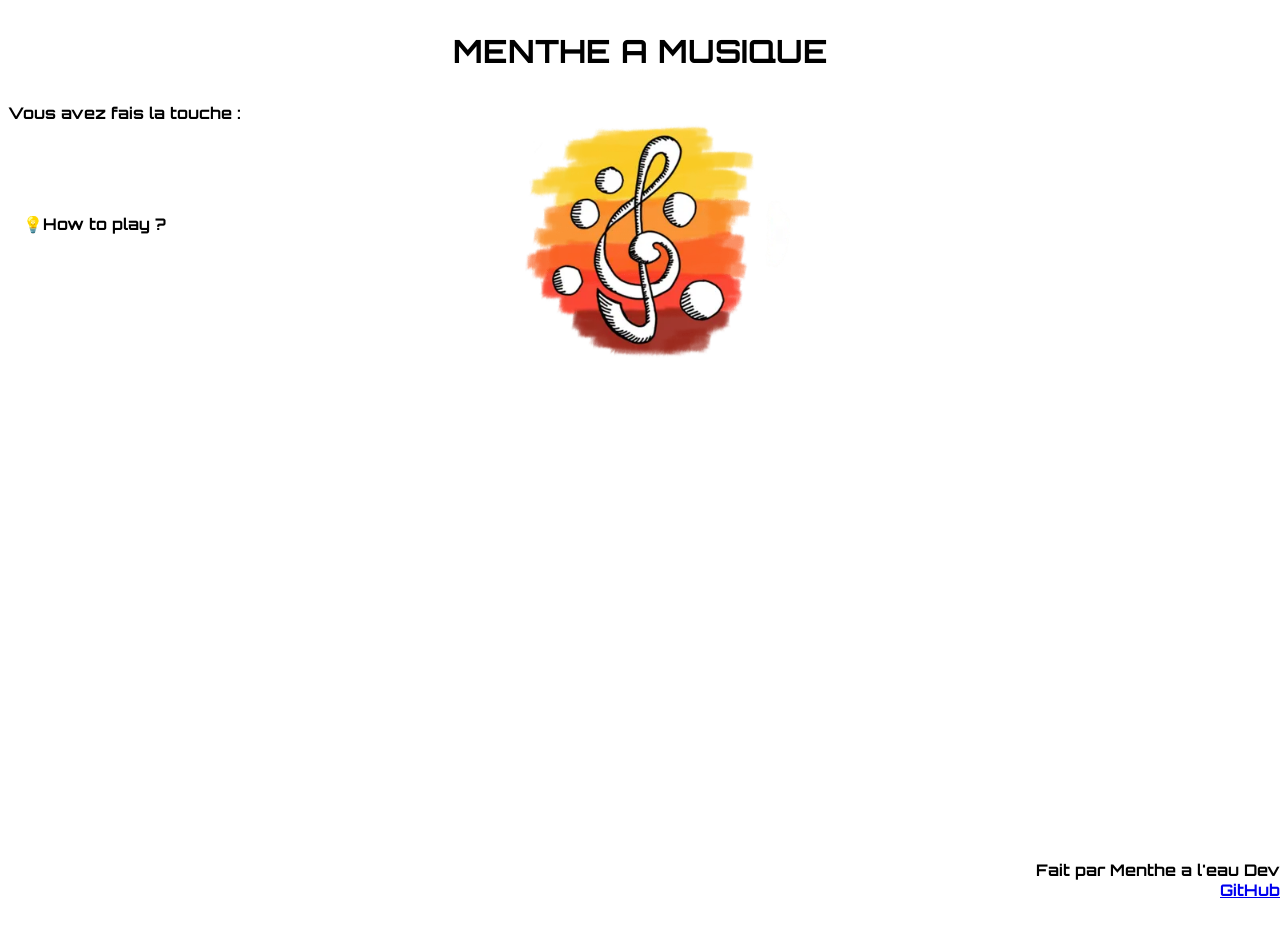
<file: index.html>
<!DOCTYPE html>
<html lang="fr">
<head>
    <meta charset="UTF-8">
    <meta name="viewport" content="width=device-width, initial-scale=1.0">
    <title>Menthe a musique 🎶</title>
    <link rel="stylesheet" href="style.css">
    <link rel="icon" type="image/x-icon" href="images/logoMusique.ico">
</head>
<body>
    <header>
        <h1 class="titre">MENTHE A MUSIQUE</h1>
    </header>
    <main>
        <div class="keybox">
            Vous avez fais la touche : <br> <span id="key"></span>
        </div>
    </main>
    <footer>
        <div class="instructions">💡How to play ?</div>
        <div class="instruction">
            Bienvenue sur Menthe a musique ! <br>
            Voici comment ça marche :
            <ol>
                <li>Tapez sur une touche du clavier</li>
                <li>La touche que vous aurais appuyé apparaitra au dessus</li>
                <li>Votre click sera accompagné d'un bruitage particulier</li>
                <li>Ammusez-vous avec la large gamme de bruitage!</li>
            </ol>
            <br>
            <div class="close">❌Fermer</div>
        </div>
        <div class="fin">
            <strong>Fait par Menthe a l'eau Dev <br><a href="https://github.com/MenthealEau-dev/bibliotheque" target="_blank">GitHub</a></strong>
        </div>
    </footer>
    <script src="./script.js"></script>
</body>
</html>
</file>
<file: style.css>
@font-face {
    font-family: "police";
    src: url(./font/Orbitron-Bold.ttf);
}

body{
    font-family:"police";
    background-image: url(./images/fond\ musique4.webp);
    background-repeat: no-repeat;
    background-position-y: 100px;
    background-position-x: 50%;
    background-size :400px;
    min-height: 100vh;
    overflow-x: hidden;
    overflow-y:hidden;
}
.titre{
    text-align: center;
    padding: 10px;
}

.titre:hover{
    color: rgb(0, 191, 255);
    transform: scale(1.05);
    cursor: pointer;
    transition: ease 0.3s;
}

.keybox{
    margin-top: 10px;
}

#key{
    font-size: 4rem;
    padding: 10px;
}

.instructions {
    padding-top: 10px;
    padding-left: 15px;
    width: 20%;
}

.instructions:hover{
    cursor: pointer;
    color: rgb(255, 127, 140);
    transform: scale(1.1);
    transition: ease 0.2s;
}
.instruction {
    padding-top: 10px;
    font-size: 0.7rem;
    visibility: hidden;
    color: blue;
}

.close{
    color: black;
}
.close:hover{
    color:darkblue;
    cursor: pointer;
    font-size: medium;
    transition: ease 0.2s;

}
.fin{
    position:absolute;
    text-align: right;
    bottom: 0;
    right: 0;
}

@media screen and (max-width:390px){
    .titre{
        font-size: 2rem;
        padding: 20px;
    }
    body{
        background-position-y:220px;
    }
    .fin{
        font-size: 0.7rem;
        padding-right: 5px;    
    }

    
}
@media screen and (max-width:360px){
    .titre{
        font-size: 2rem;
        padding: 20px;
    }
    body{
        background-position-y:220px;
    }
    .fin{
        font-size: 0.7rem;
        padding-right: 5px;    
    }
}

@media screen and (max-width:428px){
    .titre{
        font-size: 2rem;
        padding: 20px;
    }
    body{
        background-position-y:220px;
    }
    .fin{
        font-size: 0.7rem;
        padding-right: 5px;    
    }

    
}
</file>
